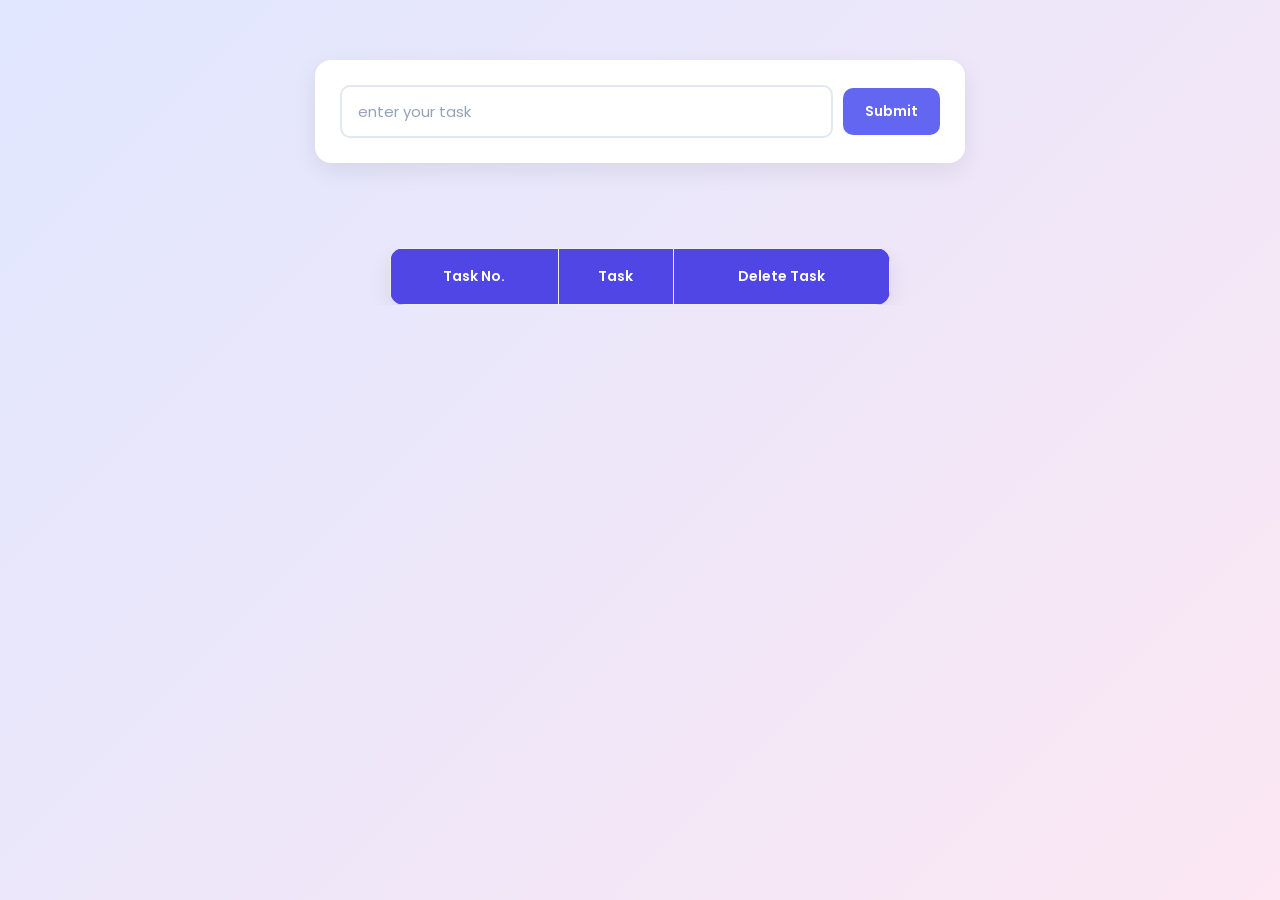
<file: index.html>
<!DOCTYPE html>
<html lang="en">
<head>
    <meta charset="UTF-8">
    <meta name="viewport" content="width=device-width, initial-scale=1.0">
    <title>Task Manager</title>
    <script src="s1.js"></script>
    <link rel="stylesheet" href="style.css">
    <style>
        #form {
            display: flex;
            justify-content: center;
            align-items: center;
            gap: 10px;
        }
        #table {
            display: flex;
            justify-content: center;
        }
        table {
            width: 500px;
            text-align: center;
        }
    </style>
</head>
<body>

    <form id="form">
        <input type="text" placeholder="enter your task" id="task">
        <input type="submit" onclick="active(event)">
    </form>
    <br><br>
    
    <div id="table">
        <table border="1">
            <thead>
                <tr>
                    <th>Task No.</th>
                    <th>Task</th>
                    <th>Delete Task</th>
                </tr>
            </thead>
            
            <tbody id="list"></tbody>
        </table>
    </div>

</body>
</html>
</file>
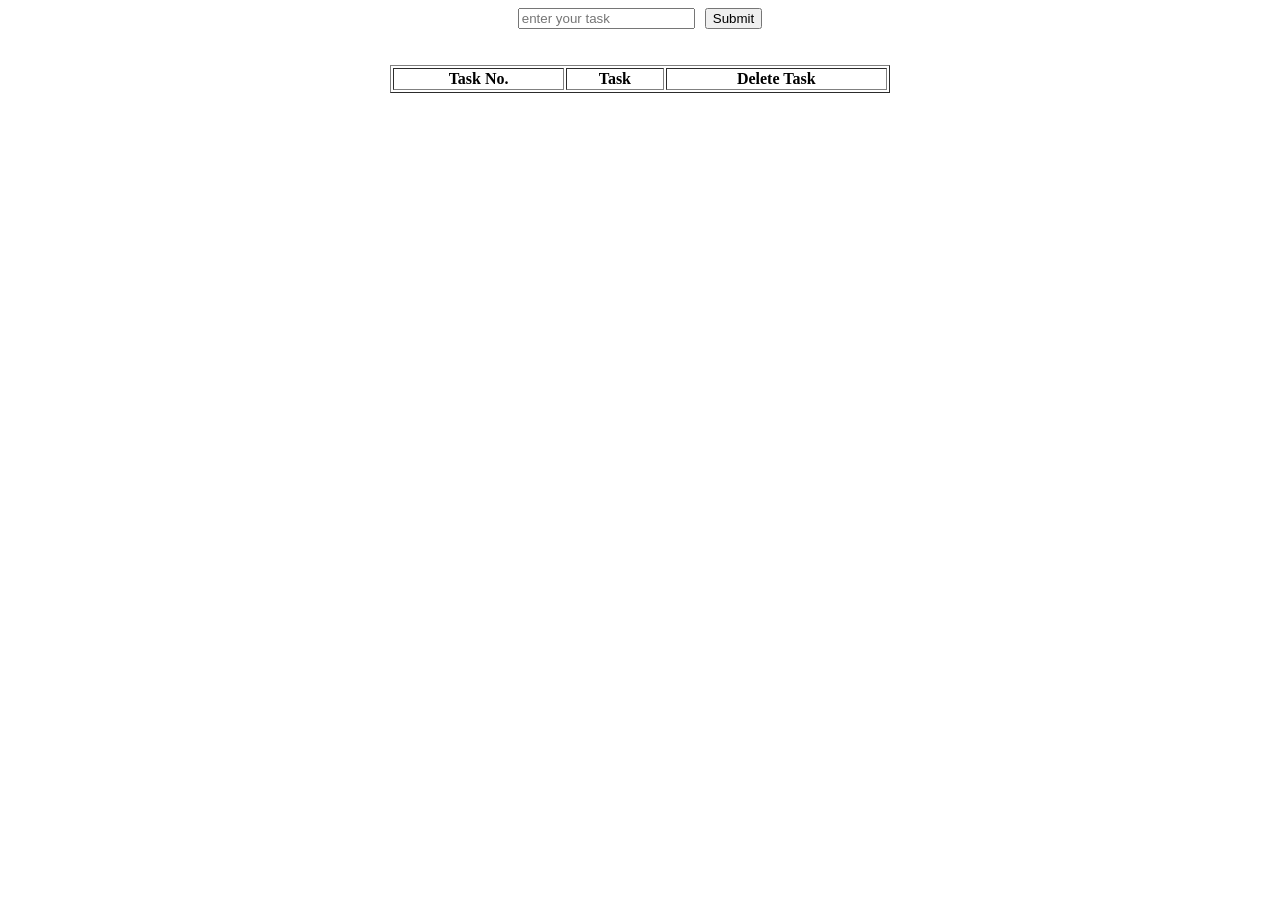
<file: h1.html>
<!DOCTYPE html>
<html lang="en">
<head>
    <meta charset="UTF-8">
    <meta name="viewport" content="width=device-width, initial-scale=1.0">
    <title>Task Manager</title>
    <script src="s1.js"></script>
    <style>
        #form {
            display: flex;
            justify-content: center;
            align-items: center;
            gap: 10px;
        }
        #table {
            display: flex;
            justify-content: center;
        }
        table {
            width: 500px;
            text-align: center;
        }
    </style>
</head>
<body>

    <form id="form">
        <input type="text" placeholder="enter your task" id="task">
        <input type="submit" onclick="active(event)">
    </form>
    <br><br>
    
    <div id="table">
        <table border="1">
            <thead>
                <tr>
                    <th>Task No.</th>
                    <th>Task</th>
                    <th>Delete Task</th>
                </tr>
            </thead>
            
            <tbody id="list"></tbody>
        </table>
    </div>

</body>
</html>
</file>
<file: style.css>
@import url('https://fonts.googleapis.com/css2?family=Poppins:wght@400;500;600;700&display=swap');

* {
    margin: 0;
    padding: 0;
    box-sizing: border-box;
}

body {
    font-family: 'Poppins', sans-serif;
    background: linear-gradient(135deg, #e0e7ff, #fce7f3);
    min-height: 100vh;
    padding: 60px 20px;
    color: #1e293b;
}

#form {
    display: flex;
    justify-content: center;
    align-items: center;
    gap: 12px;
    max-width: 650px;
    margin: 0 auto 35px;
    padding: 25px;
    background: white;
    border-radius: 16px;
    box-shadow: 0 8px 25px rgba(0, 0, 0, 0.08);
}

#task {
    flex: 1;
    min-width: 0;
    padding: 13px 16px;
    font-size: 15px;
    font-family: inherit;
    border: 2px solid #e2e8f0;
    border-radius: 10px;
    outline: none;
    transition: border-color 0.3s, box-shadow 0.3s;
}

#task:focus {
    border-color: #6366f1;
    box-shadow: 0 0 0 4px rgba(99, 102, 241, 0.12);
}

#task::placeholder {
    color: #94a3b8;
}

#form input[type="submit"] {
    padding: 13px 22px;
    background: #6366f1;
    color: white;
    border: none;
    border-radius: 10px;
    font-family: inherit;
    font-size: 14px;
    font-weight: 600;
    cursor: pointer;
    transition: background 0.3s, transform 0.2s;
}

#form input[type="submit"]:hover {
    background: #4338ca;
    transform: translateY(-2px);
}

#form input[type="submit"]:active {
    transform: scale(0.96);
}

#table {
    display: flex;
    justify-content: center;
    width: 100%;
    overflow-x: auto;
}

table {
    width: 650px;
    max-width: 100%;
    border-collapse: collapse;
    background: white;
    border: none;
    border-radius: 14px;
    overflow: hidden;
    box-shadow: 0 8px 25px rgba(0, 0, 0, 0.08);
}


thead {
    background: #4f46e5;
    color: white;
}

th {
    padding: 17px 12px;
    font-size: 14px;
    font-weight: 600;
}


td {
    padding: 14px 12px;
    font-size: 14px;
    border-bottom: 1px solid #e2e8f0;
}


tbody tr:nth-child(even) {
    background: #f8fafc;
}

tbody tr {
    transition: background 0.25s;
}


tbody tr:hover {
    background: #e0e7ff;
}


.task-num {
    color: #4f46e5;
    font-weight: 700;
}


#list button {
    background: #ef4444;
    color: white;
    border: none;
    border-radius: 7px;
    padding: 8px 13px;
    font-family: inherit;
    font-size: 12px;
    font-weight: 600;
    cursor: pointer;
    transition: background 0.3s, transform 0.2s;
}

#list button:hover {
    background: #b91c1c;
    transform: scale(1.05);
}

#list button:active {
    transform: scale(0.95);
}

tbody tr:last-child td {
    border-bottom: none;
}

@media (max-width: 480px) {
    body {
        padding: 30px 12px;
    }

    #form {
        padding: 15px;
        gap: 8px;
    }

    #task {
        padding: 11px;
        font-size: 13px;
    }

    #form input[type="submit"] {
        padding: 11px 14px;
        font-size: 12px;
    }

    th, td {
        padding: 12px 6px;
        font-size: 12px;
    }

    #list button {
        padding: 7px 9px;
        font-size: 11px;
    }
}


.page-title {
    text-align: center;
    font-size: clamp(28px, 5vw, 42px);
    font-weight: 800;
    letter-spacing: -1px;
    background: linear-gradient(90deg, #c4b5fd, #f0abfc);
    background-clip: text;
    -webkit-background-clip: text;
    color: transparent;
    margin-bottom: 10px;
}

.subtitle {
    text-align: center;
    color: #cbd5e1;
    font-size: 14px;
    margin-bottom: 32px;
}
</file>
